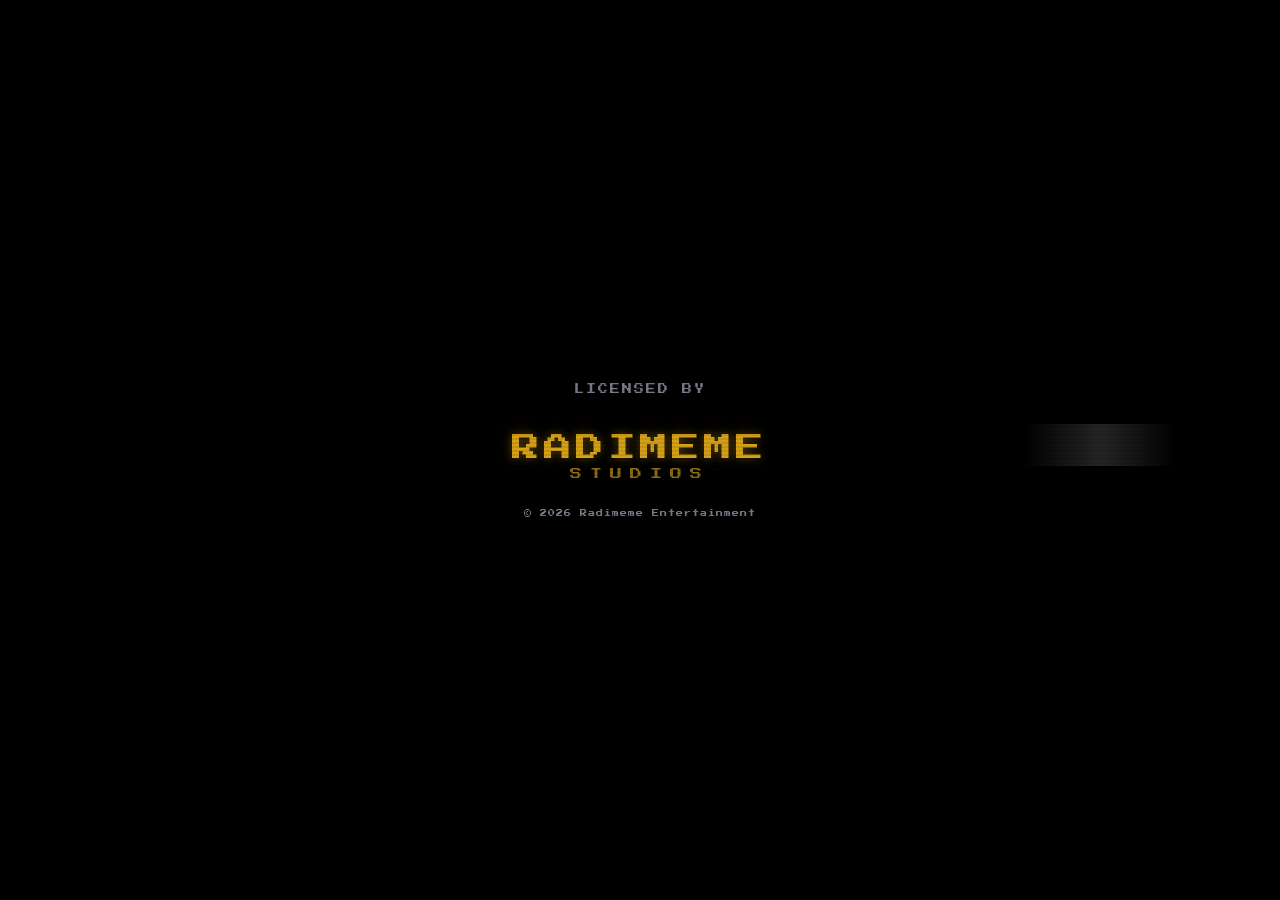
<file: index.html>
<!DOCTYPE html>
<html lang="es">
<head>
    <meta charset="UTF-8" />
    <meta name="viewport" content="width=device-width, initial-scale=1.0" />
    <title>Ruinas del Abismo</title>
    <link rel="stylesheet" href="./Styles/Styles.css" />
</head>
<body>

<!-- ========== CRT SCANLINE OVERLAY ========== -->
<div id="crt-overlay"></div>

<!-- ========== BOOT SEQUENCE (estilo cartucho SNES) ========== -->
<div id="boot-screen">
    <p class="boot-licensed">Licensed by</p>

    <div class="boot-logo-container">
        <span class="boot-logo-text">RADIMEME</span>
        <span class="boot-logo-sub">Studios</span>
    </div>

    <p class="boot-tm">© 2026 Radimeme Entertainment</p>
</div>

<!-- ========== MAIN MENU ========== -->
<div id="menu-screen">

    <!-- Título del juego -->
    <div class="menu-title-wrap">
        <h1 class="menu-title">RUINAS DEL ABISMO</h1>
        <p class="menu-subtitle">La oscuridad aguarda</p>
        <div class="menu-divider"></div>
    </div>

    <!-- Opciones del menú -->
    <ul class="menu-list">
        <li class="menu-item" data-action="new-game">Nueva Partida</li>

    </ul>

    <!-- Prompt inferior -->
    <p class="press-start">Presiona Enter</p>

    <!-- Versión -->
    <span class="version-tag">v0.1.0</span>
</div>

<script src="./Scripts/Script_index.js"></script>
</body>
</html>
</file>
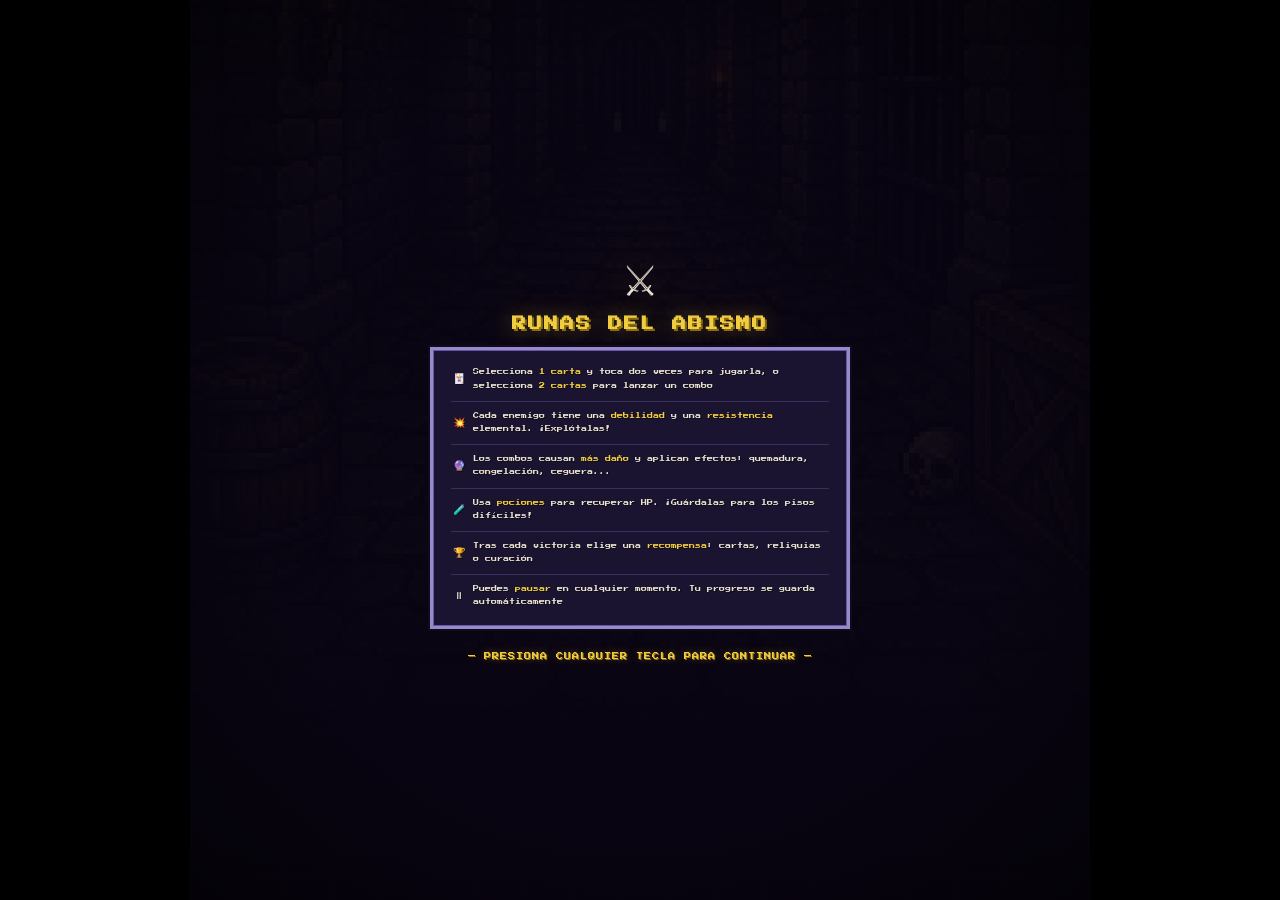
<file: game.html>
<!DOCTYPE html>
<html lang="es">
<head>
    <meta charset="UTF-8">
    <meta name="viewport" content="width=device-width, initial-scale=1.0, user-scalable=no">
    <title>Runas del Abismo</title>
    <link href="https://fonts.googleapis.com/css2?family=Press+Start+2P&display=swap" rel="stylesheet">
    <style>
        /* ============================================================
           SNES PALETTE & VARIABLES
           Colores sacados del estilo Super Famicom / SNES RPGs
           ============================================================ */
        :root {
            --snes-black: #0f0c1a;
            --snes-dark: #1a1430;
            --snes-mid: #2a2248;
            --snes-panel: #1e1838;
            --snes-panel-light: #2e2650;
            --snes-gold: #d4a824;
            --snes-gold-light: #f0cc40;
            --snes-gold-dark: #8a6c10;
            --snes-border: #6858a0;
            --snes-border-light: #9888d0;
            --snes-hp: #d83030;
            --snes-hp-bg: #481818;
            --snes-mp: #3060d8;
            --snes-mp-bg: #182048;
            --snes-fire: #e83820;
            --snes-fire-bg: #401008;
            --snes-water: #2888e8;
            --snes-water-bg: #081840;
            --snes-earth: #30a838;
            --snes-earth-bg: #083010;
            --snes-wind: #a078e0;
            --snes-wind-bg: #201040;
            --snes-arcane: #e8c020;
            --snes-arcane-bg: #382800;
            --snes-white: #e8e0d0;
            --snes-gray: #8880a0;
            --snes-text-crit: #f8f040;
            --snes-text-heal: #40e878;
            --snes-text-dmg: #f85848;
            --px: 'Press Start 2P', monospace;
        }

        * { margin: 0; padding: 0; box-sizing: border-box; }
        html, body {
            height: 100%;
            overflow: hidden;
            background: #000;
            color: var(--snes-white);
            font-family: var(--px);
            user-select: none;
            -webkit-user-select: none;
            -webkit-tap-highlight-color: transparent;
            image-rendering: pixelated;
        }

        /* ============================================================
           GAME CONTAINER — SNES 4:3 feel
           ============================================================ */
        #game {
            width: 100%;
            max-width: 900px;
            height: 100vh;
            margin: 0 auto;
            display: flex;
            flex-direction: column;
            position: relative;
            overflow: hidden;
            background: var(--snes-black);
            /* Scanline overlay */
            background-image: repeating-linear-gradient(
                    0deg,
                    transparent,
                    transparent 2px,
                    rgba(0,0,0,0.15) 2px,
                    rgba(0,0,0,0.15) 4px
            );
        }

        /* ============================================================
           PIXEL BORDER MIXIN (SNES-style double border)
           ============================================================ */
        .snes-box {
            border: 3px solid var(--snes-border-light);
            outline: 2px solid var(--snes-black);
            outline-offset: 0px;
            box-shadow: inset 0 0 0 1px var(--snes-border);
            background: var(--snes-panel);
        }

        /* ============================================================
           BATTLE BACKGROUND — Dungeon Scene
           ============================================================ */
        #battle-bg {
            position: absolute;
            top: 0; left: 0; right: 0; bottom: 0;
            z-index: 0;
            background-image: url('./assets/fondo.png');
            background-size: cover;
            background-position: center bottom;
            background-repeat: no-repeat;
        }
        /* Suelo de piedra */
        #battle-bg::before {
            content: '';
            position: absolute;
            bottom: 0; left: 0; right: 0;
            height: 42%;
            background:
                    repeating-linear-gradient(
                            90deg,
                            transparent 0px, transparent 46px,
                            rgba(80,60,120,0.1) 46px, rgba(80,60,120,0.1) 48px
                    ),
                    repeating-linear-gradient(
                            0deg,
                            transparent 0px, transparent 22px,
                            rgba(80,60,120,0.08) 22px, rgba(80,60,120,0.08) 24px
                    ),
                    linear-gradient(to top, #0a0610 0%, #181030 40%, transparent 100%);
        }
        /* Antorchas decorativas */
        #battle-bg::after {
            content: '🕯️                                        🕯️';
            position: absolute;
            top: 12%;
            left: 0; right: 0;
            text-align: center;
            font-size: 20px;
            opacity: 0.6;
            animation: torch-flicker 2s ease-in-out infinite alternate;
            letter-spacing: 0;
        }
        @keyframes torch-flicker {
            0% { opacity: 0.4; filter: brightness(0.8); }
            50% { opacity: 0.7; filter: brightness(1.2); }
            100% { opacity: 0.5; filter: brightness(1); }
        }

        /* Vignette SNES CRT effect */
        #game::before {
            content: '';
            position: absolute;
            top: 0; left: 0; right: 0; bottom: 0;
            z-index: 999;
            pointer-events: none;
            background: radial-gradient(ellipse at center, transparent 60%, rgba(0,0,0,0.5) 100%);
        }

        /* ============================================================
           TOP HUD — SNES RPG Style
           ============================================================ */
        #top-hud {
            position: relative;
            z-index: 10;
            display: grid;
            grid-template-columns: 1fr auto 1fr;
            padding: 4px 6px;
            gap: 6px;
            background: linear-gradient(to bottom, rgba(10,8,20,0.95), rgba(10,8,20,0.8));
            border-bottom: 3px solid var(--snes-border);
        }

        /* --- Player HUD --- */
        .player-hud {
            display: flex;
            gap: 6px;
            align-items: flex-start;
        }
        .player-portrait {
            width: 48px;
            height: 48px;
            flex-shrink: 0;
            display: flex;
            align-items: center;
            justify-content: center;
            font-size: 26px;
            background-image: url('./assets/retrato.png');
            background-size: cover;
            background-position: center;
            font-size: 0;

        }
        .player-portrait.snes-box { padding: 0; }
        .player-stats {
            display: flex;
            flex-direction: column;
            gap: 4px;
            padding-top: 2px;
        }
        .player-name {
            font-size: 8px;
            color: var(--snes-gold-light);
            letter-spacing: 1px;
            text-shadow: 1px 1px 0 var(--snes-black);
        }

        /* HP / MP bars — pixel style */
        .stat-row {
            display: flex;
            align-items: center;
            gap: 4px;
        }
        .stat-lbl {
            font-size: 7px;
            width: 20px;
            flex-shrink: 0;
            text-shadow: 1px 1px 0 var(--snes-black);
        }
        .snes-bar {
            width: 100px;
            height: 10px;
            background: var(--snes-hp-bg);
            border: 2px solid var(--snes-border);
            position: relative;
            overflow: hidden;
        }
        .snes-bar-fill {
            height: 100%;
            transition: width 0.4s;
            image-rendering: pixelated;
        }
        .snes-bar-fill.hp {
            background: repeating-linear-gradient(90deg, var(--snes-hp) 0px, var(--snes-hp) 3px, #f04040 3px, #f04040 4px);
        }
        .snes-bar-fill.mp {
            background: repeating-linear-gradient(90deg, var(--snes-mp) 0px, var(--snes-mp) 3px, #4070f0 3px, #4070f0 4px);
        }
        .stat-num {
            font-size: 6px;
            color: var(--snes-gray);
            width: 48px;
            text-align: right;
            text-shadow: 1px 1px 0 var(--snes-black);
        }

        /* --- Floor Indicator --- */
        .floor-box {
            align-self: center;
            text-align: center;
            padding: 6px 14px;
        }
        .floor-txt {
            font-size: 7px;
            color: var(--snes-gray);
            letter-spacing: 0.5px;
            text-shadow: 1px 1px 0 var(--snes-black);
        }
        .floor-num {
            font-size: 9px;
            color: var(--snes-gold-light);
            text-shadow: 1px 1px 0 var(--snes-gold-dark);
        }
        .turn-txt {
            font-size: 6px;
            color: var(--snes-gray);
            margin-top: 3px;
        }

        /* --- Enemy HUD --- */
        .enemy-hud {
            display: flex;
            flex-direction: column;
            align-items: flex-end;
            gap: 3px;
            padding-top: 2px;
        }
        .enemy-name {
            font-size: 8px;
            color: var(--snes-white);
            letter-spacing: 1px;
            text-shadow: 1px 1px 0 var(--snes-black);
        }
        .weak-row {
            font-size: 7px;
            color: var(--snes-gray);
            text-shadow: 1px 1px 0 var(--snes-black);
        }
        .enemy-effects-row {
            display: flex;
            gap: 3px;
            justify-content: flex-end;
            margin-top: 1px;
        }
        .eff-pip {
            background: var(--snes-dark);
            border: 1px solid var(--snes-border);
            padding: 1px 4px;
            font-size: 7px;
        }

        /* ============================================================
           BATTLE AREA
           ============================================================ */
        #battle-area {
            position: relative;
            z-index: 5;
            flex: 1;
            display: flex;
            align-items: flex-end;
            justify-content: center;
            padding: 0 16px 10px;
            min-height: 0;
            gap: 0;
        }

        /* --- Ground platform (SNES floor tiles) --- */
        #battle-area::before {
            content: '';
            position: absolute;
            bottom: 0; left: 0; right: 0;
            height: 22%;
            z-index: 0;
            background:
                    repeating-linear-gradient(
                            90deg,
                            rgba(100,80,160,0.1) 0px,
                            rgba(100,80,160,0.1) 2px,
                            transparent 2px,
                            transparent 32px
                    ),
                    repeating-linear-gradient(
                            0deg,
                            rgba(100,80,160,0.08) 0px,
                            rgba(100,80,160,0.08) 2px,
                            transparent 2px,
                            transparent 32px
                    ),
                    linear-gradient(to top, #120e22, #1a1434, transparent);
        }

        /* Sprite area layout */
        .battle-field {
            display: flex;
            align-items: flex-end;
            justify-content: space-around;
            width: 100%;
            max-width: 600px;
            position: relative;
            z-index: 2;
            padding-bottom: 10px;
        }

        .sprite-zone {
            display: flex;
            flex-direction: column;
            align-items: center;
            gap: 6px;
        }

        .sprite-char {
            font-size: 72px;
            filter: drop-shadow(0 6px 8px rgba(0,0,0,0.8));
            transition: transform 0.3s;
            position: relative;
            line-height: 1;
        }
        .sprite-char.player {
            animation: snes-idle 1.5s steps(2) infinite;
            width: 180px;
            height: 240px;
            background-image: url('./assets/maga.png');
            background-size: contain;
            background-repeat: no-repeat;
            background-position: center bottom;
            font-size: 0;
        }
        .sprite-char.enemy  { animation: snes-idle-enemy 2s steps(2) infinite; }
        .sprite-char.shake  { animation: snes-hit 0.3s steps(4) !important; }

        /* SNES-style stepped animations */
        @keyframes snes-idle {
            0%, 100% { transform: translateY(0); }
            50% { transform: translateY(-4px); }
        }
        @keyframes snes-idle-enemy {
            0%, 100% { transform: translateY(0); }
            50% { transform: translateY(-6px); }
        }
        @keyframes snes-hit {
            0%   { transform: translateX(0); filter: brightness(3); }
            25%  { transform: translateX(-8px); filter: brightness(1); }
            50%  { transform: translateX(8px); filter: brightness(3); }
            75%  { transform: translateX(-4px); filter: brightness(1); }
            100% { transform: translateX(0); filter: brightness(1); }
        }

        /* Shadow under sprites */
        .sprite-shadow {
            width: 60px;
            height: 10px;
            background: radial-gradient(ellipse, rgba(0,0,0,0.5) 0%, transparent 70%);
            margin-top: -4px;
        }

        /* Intention bubble */
        .intent-bubble {
            background: var(--snes-panel);
            border: 2px solid var(--snes-border);
            padding: 3px 8px;
            font-size: 7px;
            color: var(--snes-gray);
            text-shadow: 1px 1px 0 var(--snes-black);
            position: relative;
            text-align: center;
        }
        .intent-bubble::after {
            content: '';
            position: absolute;
            top: -6px; left: 50%;
            transform: translateX(-50%);
            border-left: 5px solid transparent;
            border-right: 5px solid transparent;
            border-bottom: 6px solid var(--snes-border);
        }

        /* Player buffs */
        .buffs-row {
            display: flex;
            gap: 4px;
            flex-wrap: wrap;
            justify-content: center;
        }
        .buff-pip {
            background: var(--snes-dark);
            border: 2px solid var(--snes-border);
            padding: 2px 5px;
            font-size: 7px;
            text-shadow: 1px 1px 0 var(--snes-black);
        }

        /* Potion button */
        .potion-zone {
            position: absolute;
            left: 10px;
            bottom: 20%;
            z-index: 15;
        }
        .potion-btn {
            display: flex;
            flex-direction: column;
            align-items: center;
            gap: 2px;
            padding: 5px;
            cursor: pointer;
            font-family: var(--px);
            /* =============================================
               🎨 SPRITE: ÍCONO DE POCIÓN

               .potion-icon puede reemplazarse con:
                 background-image: url('assets/potion.png');
                 background-size: contain;
                 width: 24px; height: 24px;
                 font-size: 0;
               ============================================= */
        }
        .potion-btn.snes-box { background: var(--snes-panel); }
        .potion-icon { font-size: 18px; }
        .potion-num { font-size: 6px; color: var(--snes-white); text-shadow: 1px 1px 0 var(--snes-black); }
        .potion-btn:disabled { opacity: 0.3; cursor: default; }

        /* End turn button — SNES menu style */
        .end-turn-zone {
            position: absolute;
            right: 10px;
            bottom: 20%;
            z-index: 15;
        }
        .end-turn-btn {
            cursor: pointer;
            font-family: var(--px);
            font-size: 7px;
            color: var(--snes-white);
            padding: 10px 8px;
            text-align: center;
            line-height: 1.8;
            text-shadow: 1px 1px 0 var(--snes-black);
            transition: all 0.1s;
        }
        .end-turn-btn.snes-box {
            background: var(--snes-mid);
            border-color: var(--snes-gold);
            box-shadow: inset 0 0 0 1px var(--snes-gold-dark);
        }
        .end-turn-btn:hover {
            background: var(--snes-panel-light);
            color: var(--snes-gold-light);
        }
        .end-turn-btn:active { transform: scale(0.95); }

        /* Damage popup */
        .dmg-pop {
            position: absolute;
            font-family: var(--px);
            font-size: 16px;
            font-weight: bold;
            pointer-events: none;
            animation: pop-up 0.9s steps(6) forwards;
            z-index: 50;
            text-shadow: 2px 2px 0 #000, -1px -1px 0 #000;
        }
        @keyframes pop-up {
            0%   { opacity: 1; transform: translateY(0) scale(1); }
            40%  { opacity: 1; transform: translateY(-28px) scale(1.4); }
            100% { opacity: 0; transform: translateY(-56px) scale(0.7); }
        }

        /* ============================================================
           COMBAT LOG
           ============================================================ */
        #combat-log {
            position: absolute;
            bottom: 180px;
            left: 8px;
            z-index: 20;
            max-width: 220px;
            pointer-events: none;
        }
        .log-line {
            font-size: 7px;
            padding: 1px 0;
            animation: log-out 3.5s forwards;
            text-shadow: 1px 1px 0 #000;
        }
        .log-line.atk { color: var(--snes-text-dmg); }
        .log-line.crit { color: var(--snes-text-crit); }
        .log-line.heal { color: var(--snes-text-heal); }
        .log-line.sys { color: var(--snes-gray); }
        .log-line.eff { color: #60d0e8; }
        @keyframes log-out {
            0%, 60% { opacity: 1; }
            100% { opacity: 0; }
        }

        /* ============================================================
           BOTTOM SECTION — Cards Area
           ============================================================ */
        #bottom-section {
            position: relative;
            z-index: 10;
            border-top: 3px solid var(--snes-border);
            background: linear-gradient(to top, var(--snes-black) 0%, var(--snes-dark) 100%);
        }
        .card-hint {
            text-align: center;
            font-size: 5px;
            color: var(--snes-gray);
            padding: 4px 0 2px;
            letter-spacing: 0.5px;
            text-shadow: 1px 1px 0 var(--snes-black);
        }

        .cards-layout {
            display: flex;
            padding: 2px 6px 6px;
            gap: 4px;
            align-items: flex-start;
        }

        /* Left: Mana orb + Deck */
        .side-left {
            display: flex;
            flex-direction: column;
            gap: 5px;
            flex-shrink: 0;
            width: 48px;
            align-items: center;
        }
        .mana-orb {
            width: 42px;
            height: 42px;
            border-radius: 50%;
            border: 3px solid var(--snes-mp);
            background: radial-gradient(circle at 35% 35%, #4080f0, #182860);
            display: flex;
            flex-direction: column;
            align-items: center;
            justify-content: center;
            box-shadow: 0 0 8px rgba(48,96,216,0.5), inset 0 -3px 6px rgba(0,0,0,0.4);
        }
        .mana-val { font-size: 10px; color: #fff; text-shadow: 0 0 6px rgba(100,160,255,0.8); }
        .mana-lbl { font-size: 5px; color: #90b0e0; margin-top: 1px; }

        .deck-box {
            text-align: center;
            padding: 4px;
            /* =============================================
               🎨 SPRITE: REVERSO DE CARTA / ÍCONO MAZO

               background-image: url('assets/card-back.png');
               background-size: contain;
               ============================================= */
        }
        .deck-box.snes-box { background: var(--snes-panel); }
        .deck-ico { font-size: 14px; }
        .deck-val { font-size: 7px; color: var(--snes-white); text-shadow: 1px 1px 0 var(--snes-black); }
        .deck-lbl { font-size: 4px; color: var(--snes-gray); }

        /* Hand of cards */
        .hand-area {
            display: flex;
            gap: 5px;
            justify-content: center;
            flex: 1;
            overflow-x: auto;
            padding: 2px 0;
        }

        /* Individual card — SNES RPG item frame */
        .card-snes {
            width: 64px;
            min-width: 56px;
            flex-shrink: 0;
            cursor: pointer;
            transition: transform 0.15s, box-shadow 0.15s;
            display: flex;
            flex-direction: column;
            align-items: center;
            padding: 3px 2px 4px;
            position: relative;
        }
        .card-snes.snes-box {
            background: var(--snes-dark);
        }
        .card-snes:hover { transform: translateY(-4px); }
        .card-snes.sel {
            transform: translateY(-10px) !important;
            box-shadow: 0 0 0 2px var(--snes-gold-light), 0 6px 16px rgba(240,200,64,0.3) !important;
            border-color: var(--snes-gold-light) !important;
        }
        /* Element-colored top strip */
        .card-snes.el-fire   { border-top: 4px solid var(--snes-fire); }
        .card-snes.el-water  { border-top: 4px solid var(--snes-water); }
        .card-snes.el-earth  { border-top: 4px solid var(--snes-earth); }
        .card-snes.el-wind   { border-top: 4px solid var(--snes-wind); }
        .card-snes.el-arcane { border-top: 4px solid var(--snes-arcane); }

        .card-cost-pip {
            position: absolute;
            top: -6px;
            right: -4px;
            width: 16px;
            height: 16px;
            background: var(--snes-mp);
            border: 2px solid #6090e0;
            border-radius: 2px;
            font-size: 7px;
            display: flex;
            align-items: center;
            justify-content: center;
            color: #fff;
            text-shadow: 1px 1px 0 #000;
            z-index: 2;
        }
        .card-art-area {
            width: 44px;
            height: 38px;
            display: flex;
            align-items: center;
            justify-content: center;
            font-size: 26px;
            margin: 2px 0;
            border: 1px solid rgba(255,255,255,0.06);
            background: rgba(0,0,0,0.2);
            /* =============================================
               🎨 SPRITE: ARTE DE CARTA ELEMENTAL

               Para reemplazar el emoji por un sprite:
                 font-size: 0;  ← oculta el emoji
                 background-image: url('assets/card-fire.png');
                 background-size: 36px 36px;
                 background-repeat: no-repeat;
                 background-position: center;

               Cambia el nombre del archivo según el elemento:
                 card-fire.png
                 card-water.png
                 card-earth.png
                 card-wind.png
                 card-arcane.png
               ============================================= */
        }
        .card-title {
            font-size: 5px;
            color: var(--snes-white);
            text-align: center;
            text-shadow: 1px 1px 0 var(--snes-black);
            margin-top: 1px;
        }
        .card-stat {
            font-size: 6px;
            color: var(--snes-gray);
            text-shadow: 1px 1px 0 var(--snes-black);
        }

        /* Right: Combos panel */
        .side-right {
            width: 126px;
            flex-shrink: 0;
        }
        .combos-box { padding: 4px 5px; }
        .combos-box.snes-box { background: var(--snes-panel); }
        .combos-hdr {
            font-size: 4px;
            color: var(--snes-gold-light);
            text-align: center;
            margin-bottom: 3px;
            letter-spacing: 0.5px;
            text-shadow: 1px 1px 0 var(--snes-black);
        }
        .combo-row {
            display: flex;
            align-items: center;
            gap: 3px;
            padding: 2px 0;
            border-bottom: 1px solid rgba(255,255,255,0.04);
            font-size: 7px;
        }
        .combo-row:last-child { border-bottom: none; }
        .combo-els { font-size: 9px; flex-shrink: 0; }
        .combo-det { flex: 1; }
        .combo-nm { font-size: 4.5px; color: var(--snes-white); text-shadow: 1px 1px 0 var(--snes-black); }
        .combo-dv { font-size: 6px; color: var(--snes-gray); }
        .combo-fx { font-size: 8px; flex-shrink: 0; }

        /* ============================================================
           BOTTOM BAR — SNES Menu
           ============================================================ */
        #bottom-bar {
            position: relative;
            z-index: 10;
            display: flex;
            justify-content: space-between;
            align-items: center;
            padding: 4px 8px;
            border-top: 3px solid var(--snes-gold-dark);
            background: var(--snes-dark);
        }
        .bar-btn {
            font-family: var(--px);
            font-size: 5px;
            color: var(--snes-gray);
            background: var(--snes-panel);
            border: 2px solid var(--snes-border);
            padding: 5px 8px;
            cursor: pointer;
            display: flex;
            align-items: center;
            gap: 3px;
            transition: all 0.1s;
            text-shadow: 1px 1px 0 var(--snes-black);
        }
        .bar-btn:hover {
            border-color: var(--snes-gold);
            color: var(--snes-gold-light);
        }
        .relic-row {
            display: flex;
            gap: 2px;
            font-size: 11px;
            /* =============================================
               🎨 SPRITE: ÍCONOS DE RELIQUIAS

               Cada reliquia puede ser un <img>:
                 <img src="assets/relic-crystal.png" width="12" height="12">
               ============================================= */
        }

        /* ============================================================
           SCREENS — Menu, Reward, Game Over
           ============================================================ */
        .overlay {
            position: absolute;
            top: 0; left: 0; right: 0; bottom: 0;
            z-index: 100;
            display: flex;
            flex-direction: column;
            align-items: center;
            justify-content: center;
            background: rgba(8,4,16,0.94);
            padding: 20px;
            text-align: center;
        }
        .overlay h1 {
            font-size: 14px;
            color: var(--snes-gold-light);
            margin-bottom: 6px;
            text-shadow: 2px 2px 0 var(--snes-gold-dark), 0 0 20px rgba(240,200,64,0.4);
            letter-spacing: 2px;
        }
        .overlay h2 {
            font-size: 8px;
            color: var(--snes-white);
            margin-bottom: 14px;
            text-shadow: 1px 1px 0 var(--snes-black);
        }
        .overlay p {
            font-size: 7px;
            color: var(--snes-gray);
            margin-bottom: 20px;
            max-width: 320px;
            line-height: 2;
            text-shadow: 1px 1px 0 var(--snes-black);
        }
        .snes-btn {
            font-family: var(--px);
            font-size: 8px;
            color: var(--snes-white);
            padding: 12px 28px;
            cursor: pointer;
            letter-spacing: 1px;
            margin: 4px;
            transition: all 0.1s;
            text-shadow: 1px 1px 0 var(--snes-black);
        }
        .snes-btn.snes-box {
            background: var(--snes-mid);
        }
        .snes-btn:hover {
            background: var(--snes-panel-light);
            color: var(--snes-gold-light);
            border-color: var(--snes-gold);
        }
        .snes-btn:active { transform: scale(0.96); }
        .snes-btn.green { border-color: #40c070; color: var(--snes-text-heal); }
        .title-big {
            font-size: 56px;
            margin-bottom: 8px;
            filter: drop-shadow(0 0 24px rgba(212,168,36,0.4));
            animation: snes-idle 2s steps(2) infinite;
        }

        /* Guide screen */
        .guide-box {
            max-width: 420px;
            text-align: left;
            padding: 14px 18px;
            margin: 10px 0 16px;
            line-height: 2.2;
        }
        .guide-box.snes-box { background: var(--snes-dark); }
        .guide-line {
            font-size: 6px;
            color: var(--snes-white);
            text-shadow: 1px 1px 0 var(--snes-black);
            display: flex;
            gap: 6px;
            align-items: flex-start;
            padding: 2px 0;
        }
        .guide-line .g-icon { flex-shrink: 0; font-size: 10px; width: 16px; text-align: center; }
        .guide-line .g-txt { flex: 1; }
        .guide-line .g-hl { color: var(--snes-gold-light); }
        .guide-sep {
            border: none;
            border-top: 1px solid var(--snes-border);
            margin: 6px 0;
            opacity: 0.4;
        }
        .blink-text {
            font-size: 7px;
            color: var(--snes-gold-light);
            text-shadow: 0 0 8px rgba(240,200,64,0.4), 1px 1px 0 var(--snes-gold-dark);
            animation: snes-blink 1.2s steps(2) infinite;
            letter-spacing: 1px;
            margin-top: 8px;
            cursor: pointer;
        }
        @keyframes snes-blink {
            0%, 49% { opacity: 1; }
            50%, 100% { opacity: 0; }
        }

        /* Reward cards */
        .reward-grid {
            display: flex;
            gap: 8px;
            flex-wrap: wrap;
            justify-content: center;
            margin: 8px 0;
        }
        .reward-opt {
            width: 100px;
            cursor: pointer;
            padding: 10px 8px;
            text-align: center;
            transition: all 0.15s;
        }
        .reward-opt.snes-box { background: var(--snes-dark); }
        .reward-opt:hover {
            border-color: var(--snes-gold);
            transform: translateY(-3px);
            box-shadow: 0 0 10px rgba(212,168,36,0.3);
        }
        .reward-opt .rw-ico { font-size: 24px; margin-bottom: 4px; }
        .reward-opt .rw-nm { font-size: 5px; color: var(--snes-gold-light); margin-bottom: 2px; text-shadow: 1px 1px 0 var(--snes-black); }
        .reward-opt .rw-ds { font-size: 6px; color: var(--snes-gray); line-height: 1.6; }

        /* ============================================================
           RESPONSIVE
           ============================================================ */
        @media (max-width: 600px) {
            .side-right { width: 100px; }
            .card-snes { width: 54px; min-width: 48px; }
            .card-art-area { width: 38px; height: 32px; font-size: 22px; }
            .sprite-char { font-size: 56px; }
            .snes-bar { width: 70px; }
            .side-left { width: 40px; }
            .mana-orb { width: 36px; height: 36px; }
            .mana-val { font-size: 9px; }
        }
    </style>
</head>
<body>

<div id="game"></div>

<script>
    /* ================================================================
       RUNAS DEL ABISMO v2 — Motor de Juego (SNES Edition)
       ================================================================ */

    const ELEMENTS = {
        fire:   { name: 'FUEGO',  emoji: '🔥', cls: 'el-fire',   color: '#e83820' },
        water:  { name: 'AGUA',   emoji: '💧', cls: 'el-water',  color: '#2888e8' },
        earth:  { name: 'TIERRA', emoji: '🌿', cls: 'el-earth',  color: '#30a838' },
        wind:   { name: 'VIENTO', emoji: '💨', cls: 'el-wind',   color: '#a078e0' },
        arcane: { name: 'ARCANO', emoji: '⚡', cls: 'el-arcane', color: '#e8c020' },
    };

    const COMBOS = {
        'fire+fire':    { name: 'Bola de Fuego',    emoji: '☄️',  dmg: 18, effect: 'burn',   desc: 'Quema 3/turno' },
        'water+water':  { name: 'Tsunami',          emoji: '🌊',  dmg: 16, effect: 'freeze', desc: 'Congela 1 turno' },
        'earth+earth':  { name: 'Terremoto',        emoji: '🏔️',  dmg: 17, effect: 'stun',   desc: 'Aturde 1 turno' },
        'wind+wind':    { name: 'Tormenta',         emoji: '🌪️',  dmg: 15, effect: 'dodge',  desc: '+50% esquivar' },
        'arcane+arcane':{ name: 'Rayo Arcano',      emoji: '✨',   dmg: 22, effect: null,     desc: 'Daño puro' },
        'fire+wind':    { name: 'Tormenta Ígnea',   emoji: '🔥💨', dmg: 20, effect: 'burn',  desc: 'Quema' },
        'fire+earth':   { name: 'Lava',             emoji: '🌋',  dmg: 19, effect: null,     desc: 'Daño masivo' },
        'fire+water':   { name: 'Vapor',            emoji: '♨️',   dmg: 12, effect: 'blind',  desc: 'Ciega 2 turnos' },
        'water+wind':   { name: 'Ventisca',         emoji: '❄️',   dmg: 16, effect: 'freeze', desc: 'Congela' },
        'water+earth':  { name: 'Pantano',          emoji: '🐸',  dmg: 14, effect: 'slow',   desc: 'Ralentiza' },
        'earth+wind':   { name: 'Torm. de Arena',   emoji: '🏜️',  dmg: 15, effect: 'blind',  desc: 'Ciega' },
        'fire+arcane':  { name: 'Llama Arcana',     emoji: '💫🔥', dmg: 21, effect: 'burn',  desc: 'Quema intensa' },
        'water+arcane': { name: 'Hielo Arcano',     emoji: '💫💧', dmg: 19, effect: 'freeze', desc: 'Congela' },
        'earth+arcane': { name: 'Cristal',          emoji: '💎',   dmg: 18, effect: 'shield', desc: '+5 escudo' },
        'wind+arcane':  { name: 'Rayo',             emoji: '⚡💨', dmg: 20, effect: null,     desc: 'Descarga' },
    };

    const ENEMIES = [
        { name: 'Slime Oscuro', emoji: '🟢', hp:25, atk:5,  weak:'fire',   resist:'water',  tier:1 },
        { name: 'Murciélago',   emoji: '🦇', hp:20, atk:7,  weak:'wind',   resist:'earth',  tier:1 },
        { name: 'Esqueleto',    emoji: '💀', hp:30, atk:6,  weak:'earth',  resist:'wind',   tier:1 },
        { name: 'Araña',        emoji: '🕷️', hp:28, atk:8,  weak:'fire',   resist:'arcane', tier:1 },
        { name: 'Goblin',       emoji: '👺', hp:22, atk:9,  weak:'water',  resist:'fire',   tier:1 },
        { name: 'Lobo Sombrío', emoji: '🐺', hp:35, atk:10, weak:'fire',   resist:'wind',   tier:2 },
        { name: 'Golem',        emoji: '🗿', hp:50, atk:8,  weak:'water',  resist:'earth',  tier:2 },
        { name: 'Espectro',     emoji: '👻', hp:32, atk:12, weak:'arcane', resist:'earth',  tier:2 },
        { name: 'Troll',        emoji: '🧌', hp:45, atk:11, weak:'fire',   resist:'water',  tier:2 },
        { name: 'Harpía',       emoji: '🦅', hp:30, atk:14, weak:'earth',  resist:'wind',   tier:2 },
        { name: 'Hidra',        emoji: '🐉', hp:55, atk:13, weak:'arcane', resist:'fire',   tier:3 },
        { name: 'Nigromante',   emoji: '🧙', hp:40, atk:16, weak:'fire',   resist:'arcane', tier:3 },
        { name: 'Quimera',      emoji: '🦁', hp:60, atk:14, weak:'water',  resist:'earth',  tier:3 },
        { name: 'Dragón Menor', emoji: '🐲', hp:70, atk:15, weak:'water',  resist:'fire',   tier:3 },
        { name: 'Sr. Demonio',  emoji: '😈', hp:80, atk:18, weak:'arcane', resist:'fire',   tier:4 },
        { name: 'Dragón Ancient',emoji:'🐉', hp:100,atk:20, weak:'arcane', resist:'water',  tier:4 },
    ];

    const RELICS_DB = [
        { id:'cristal_astral', name:'Cristal Astral',    emoji:'💎', desc:'Primer combo -1 maná', effect:'cheapFirstCombo' },
        { id:'corona_cenizas', name:'Corona de Cenizas', emoji:'👑', desc:'Quemadura +2 dmg',     effect:'burnPlus' },
        { id:'reloj_vacio',    name:'Reloj del Vacío',   emoji:'⏰', desc:'3er combo = x2 dmg',   effect:'tripleCombo' },
        { id:'baculo_sabio',   name:'Báculo del Sabio',  emoji:'🪄', desc:'+1 maná máximo',       effect:'extraMana' },
        { id:'anillo_fenix',   name:'Anillo del Fénix',  emoji:'💍', desc:'Fuego +25% dmg',       effect:'fireBoost' },
        { id:'amuleto_vida',   name:'Amuleto de Vida',   emoji:'🧿', desc:'+10 HP máximo',        effect:'hpBoost' },
    ];

    const INTENTIONS = [
        { type:'attack', text:'Atacará por {dmg}', emoji:'⚔️' },
        { type:'defend', text:'Ganará escudo +8',  emoji:'🛡️' },
        { type:'buff',   text:'Se fortalecerá',    emoji:'💪' },
        { type:'heavy',  text:'Carga ataque x2',   emoji:'💥' },
    ];

    function shuffle(a){const b=[...a];for(let i=b.length-1;i>0;i--){const j=Math.floor(Math.random()*(i+1));[b[i],b[j]]=[b[j],b[i]];}return b;}
    function comboKey(a,b){return [a,b].sort().join('+');}
    function pick(a){return a[Math.floor(Math.random()*a.length)];}

    let G={}, logEntries=[], popups=[], screen='menu';

    function newGame(){
        const deck=shuffle(Array.from({length:30},()=>pick(Object.keys(ELEMENTS))));
        const hand=deck.splice(0,5);
        G={hp:50,maxHp:50,mana:3,maxMana:3,shield:0,potions:2,floor:1,turn:1,score:0,
            deck,hand,discard:[],enemy:spawnEnemy(1),selectedCards:[],
            relics:[RELICS_DB[0]],comboCount:0,firstComboUsed:false,
            dodgeChance:0,phase:'player',animating:false,gameOver:false,victory:false};
        logEntries=[];
        addLog('⚔️ Entras al Abismo!','sys');
        addLog(`Piso ${G.floor}: ${G.enemy.name}!`,'sys');
        screen='battle'; render(); save();
    }

    function spawnEnemy(floor){
        const tier=floor<=3?1:floor<=6?2:floor<=9?3:4;
        const pool=ENEMIES.filter(e=>e.tier===tier);
        const base=pick(pool);
        const s=1+(floor-1)*0.12;
        return{...base,hp:Math.round(base.hp*s),maxHp:Math.round(base.hp*s),
            atk:Math.round(base.atk*s),effects:[],intent:rollIntent(base),shieldBuff:0,atkBuff:1};
    }
    function rollIntent(e){
        const r=Math.random();
        if(r<0.6)return{...INTENTIONS[0],dmg:e.atk};
        if(r<0.75)return INTENTIONS[1];
        if(r<0.9)return INTENTIONS[2];
        return{...INTENTIONS[3],dmg:e.atk*2};
    }
    function addLog(t,c='sys'){logEntries.push({t,c,ts:Date.now()});if(logEntries.length>6)logEntries.shift();}
    function showPop(t,x,y,c){popups.push({t,x,y,c,ts:Date.now()});setTimeout(()=>{popups=popups.filter(p=>Date.now()-p.ts<900);render();},950);}
    function drawToFull(){while(G.hand.length<5&&(G.deck.length>0||G.discard.length>0)){if(G.deck.length===0){G.deck=shuffle(G.discard);G.discard=[];}G.hand.push(G.deck.pop());}}
    function hasRelic(id){return G.relics.some(r=>r.id===id);}

    function calcDmg(els){
        const e=G.enemy;
        if(els.length===1){
            let d=8;
            if(els[0]===e.weak)d*=2;if(els[0]===e.resist)d*=0.5;
            if(els[0]==='fire'&&hasRelic('anillo_fenix'))d*=1.25;
            return{dmg:Math.round(d),name:ELEMENTS[els[0]].name,emoji:ELEMENTS[els[0]].emoji,effect:null,isW:els[0]===e.weak,isR:els[0]===e.resist};
        }
        const k=comboKey(els[0],els[1]);
        const c=COMBOS[k]||{name:'Ataque',emoji:'⚔️',dmg:10,effect:null};
        let d=c.dmg;
        if(els.some(el=>el===e.weak))d*=1.5;
        if(els.some(el=>el===e.resist))d*=0.7;
        if(els.some(el=>el==='fire')&&hasRelic('anillo_fenix'))d*=1.25;
        G.comboCount++;
        if(hasRelic('reloj_vacio')&&G.comboCount%3===0)d*=2;
        return{dmg:Math.round(d),...c,isW:els.some(el=>el===e.weak),isR:els.some(el=>el===e.resist)};
    }

    function playCards(){
        if(G.animating||G.selectedCards.length===0||G.phase!=='player')return;
        const els=G.selectedCards.map(i=>G.hand[i]);
        let cost=els.length===1?1:2;
        if(els.length===2&&!G.firstComboUsed&&hasRelic('cristal_astral')){cost=1;G.firstComboUsed=true;}
        if(G.mana<cost){addLog('❌ Maná insuficiente','atk');render();return;}
        G.mana-=cost; G.animating=true;
        const r=calcDmg(els);
        const sorted=[...G.selectedCards].sort((a,b)=>b-a);
        sorted.forEach(i=>{G.discard.push(G.hand[i]);G.hand.splice(i,1);});
        G.selectedCards=[];
        G.enemy.hp=Math.max(0,G.enemy.hp-r.dmg);
        let msg=`${r.emoji} ${r.name}: ${r.dmg}`;
        if(r.isW)msg+=' 💥DÉBIL!';
        addLog(msg, r.isW?'crit':'atk');
        if(r.effect==='burn'){G.enemy.effects.push({type:'burn',turns:2,dmg:hasRelic('corona_cenizas')?5:3});addLog('  🔥 Quemadura','eff');}
        if(r.effect==='freeze'){G.enemy.effects.push({type:'freeze',turns:1});addLog('  ❄️ Congelado','eff');}
        if(r.effect==='stun'){G.enemy.effects.push({type:'stun',turns:1});addLog('  💫 Aturdido','eff');}
        if(r.effect==='blind'){G.enemy.effects.push({type:'blind',turns:2});addLog('  👁️ Cegado','eff');}
        if(r.effect==='slow'){G.enemy.effects.push({type:'slow',turns:2});addLog('  🐌 Lento','eff');}
        if(r.effect==='dodge'){G.dodgeChance=0.5;addLog('  💨 Esquivar','eff');}
        if(r.effect==='shield'){G.shield+=5;addLog('  🛡️ +5 escudo','eff');}
        document.querySelector('.enemy')?.classList.add('shake');
        showPop(`-${r.dmg}`,68,35,r.isW?'#f8f040':'#f85848');
        setTimeout(()=>{
            document.querySelector('.enemy')?.classList.remove('shake');
            if(G.enemy.hp<=0){enemyWin();}else{render();}
            G.animating=false;
        },500);
    }

    function endTurn(){
        if(G.animating||G.phase!=='player')return;
        G.animating=true;G.phase='enemy';G.selectedCards=[];render();
        setTimeout(()=>{enemyTurn();G.animating=false;},600);
    }

    function enemyTurn(){
        const e=G.enemy; const nf=[];
        for(const ef of e.effects){
            if(ef.type==='burn'){e.hp=Math.max(0,e.hp-ef.dmg);addLog(`🔥 Quema: -${ef.dmg}`,'eff');}
            if(ef.type==='freeze'||ef.type==='stun'){
                addLog(`${ef.type==='freeze'?'❄️':'💫'} ${e.name} pierde turno!`,'heal');
                if(ef.turns>1)nf.push({...ef,turns:ef.turns-1});
                e.effects=nf;if(e.hp<=0){enemyWin();return;}startTurn();return;
            }
            if(ef.turns>1)nf.push({...ef,turns:ef.turns-1});
        }
        e.effects=nf;if(e.hp<=0){enemyWin();return;}
        const it=e.intent;
        if(it.type==='attack'||it.type==='heavy'){
            let a=it.dmg||e.atk;
            if(e.effects.some(ef=>ef.type==='slow'))a=Math.round(a*0.6);
            a=Math.round(a*e.atkBuff);
            const blind=e.effects.some(ef=>ef.type==='blind');
            if(blind&&Math.random()<0.4){addLog(`👁️ ${e.name} falla!`,'heal');}
            else if(Math.random()<G.dodgeChance){addLog('💨 ¡Esquivaste!','heal');}
            else{
                let fd=a;
                if(G.shield>0){const bl=Math.min(G.shield,fd);G.shield-=bl;fd-=bl;if(bl>0)addLog(`🛡️ Escudo: -${bl}`,'eff');}
                if(fd>0){G.hp-=fd;addLog(`💥 ${e.name}: -${fd} HP`,'atk');showPop(`-${fd}`,25,35,'#f85848');}
            }
        }else if(it.type==='defend'){e.shieldBuff+=8;addLog(`🛡️ ${e.name} +8 escudo`,'sys');}
        else if(it.type==='buff'){e.atkBuff+=0.3;addLog(`💪 ${e.name} más fuerte!`,'atk');}
        G.dodgeChance=0;e.intent=rollIntent(e);
        if(G.hp<=0){G.hp=0;G.gameOver=true;addLog('💀 Aria ha caído...','atk');screen='gameover';render();save();return;}
        startTurn();
    }
    function startTurn(){G.phase='player';G.turn++;G.mana=G.maxMana;drawToFull();render();save();}
    function enemyWin(){
        G.score+=G.floor*10;addLog(`🏆 ${G.enemy.name} derrotado! +${G.floor*10}`,'crit');
        if(G.floor>=12){G.victory=true;G.gameOver=true;screen='gameover';}else{screen='reward';}
        render();save();
    }
    function usePotion(){
        if(G.potions<=0||G.hp>=G.maxHp||G.animating)return;
        G.potions--;G.hp=Math.min(G.maxHp,G.hp+15);
        addLog(`🧪 Poción: +15 HP (x${G.potions})`,'heal');render();save();
    }
    function selectReward(t){
        if(t==='card'){const el=pick(Object.keys(ELEMENTS));G.deck.push(el);addLog(`📥 ${ELEMENTS[el].emoji} ${ELEMENTS[el].name}`,'heal');}
        else if(t==='relic'){const av=RELICS_DB.filter(r=>!hasRelic(r.id));if(av.length){const r=pick(av);G.relics.push(r);addLog(`✨ ${r.name}`,'crit');if(r.effect==='extraMana'){G.maxMana++;G.mana=G.maxMana;}if(r.effect==='hpBoost'){G.maxHp+=10;G.hp+=10;}}}
        else if(t==='heal'){G.hp=Math.min(G.maxHp,G.hp+20);addLog('💚 +20 HP','heal');}
        else if(t==='potion'){G.potions++;addLog('🧪 +1 Poción','heal');}
        else if(t==='remove'){if(G.deck.length>0){G.deck.pop();addLog('🗑️ Carta eliminada','sys');}}
        nextFloor();
    }
    function nextFloor(){
        G.floor++;G.turn=1;G.enemy=spawnEnemy(G.floor);G.mana=G.maxMana;
        G.firstComboUsed=false;G.comboCount=0;G.dodgeChance=0;G.selectedCards=[];
        drawToFull();addLog(`⚔️ Piso ${G.floor}: ${G.enemy.name}!`,'sys');
        screen='battle';render();save();
    }
    function save(){try{localStorage.setItem('runas_v2s',JSON.stringify({G,screen}));}catch(e){}}
    function loadGame(){try{const d=JSON.parse(localStorage.getItem('runas_v2s'));if(d&&d.G&&!d.G.gameOver){G=d.G;screen=d.screen||'battle';return true;}}catch(e){}return false;}
    function getAvailCombos(){
        const s=[...new Set(G.hand)],out=[];
        for(let i=0;i<s.length;i++)for(let j=i;j<s.length;j++){
            if(i===j&&G.hand.filter(c=>c===s[i]).length<2)continue;
            const k=comboKey(s[i],s[j]);
            if(COMBOS[k]&&!out.find(c=>c.key===k))out.push({key:k,...COMBOS[k],elements:[s[i],s[j]]});
        }
        return out.slice(0,4);
    }

    /* ================================================================
       RENDER
       ================================================================ */
    function render(){
        const root=document.getElementById('game');

        if(screen==='menu'){
            root.innerHTML=`
      <div id="battle-bg"></div>
      <div class="overlay" id="guide-overlay">
        <div class="title-big">⚔️</div>
        <h1>RUNAS DEL ABISMO</h1>
        <div class="guide-box snes-box">
          <div class="guide-line"><span class="g-icon">🃏</span><span class="g-txt">Selecciona <span class="g-hl">1 carta</span> y toca dos veces para jugarla, o selecciona <span class="g-hl">2 cartas</span> para lanzar un combo</span></div>
          <hr class="guide-sep">
          <div class="guide-line"><span class="g-icon">💥</span><span class="g-txt">Cada enemigo tiene una <span class="g-hl">debilidad</span> y una <span class="g-hl">resistencia</span> elemental. ¡Explótalas!</span></div>
          <hr class="guide-sep">
          <div class="guide-line"><span class="g-icon">🔮</span><span class="g-txt">Los combos causan <span class="g-hl">más daño</span> y aplican efectos: quemadura, congelación, ceguera...</span></div>
          <hr class="guide-sep">
          <div class="guide-line"><span class="g-icon">🧪</span><span class="g-txt">Usa <span class="g-hl">pociones</span> para recuperar HP. ¡Guárdalas para los pisos difíciles!</span></div>
          <hr class="guide-sep">
          <div class="guide-line"><span class="g-icon">🏆</span><span class="g-txt">Tras cada victoria elige una <span class="g-hl">recompensa</span>: cartas, reliquias o curación</span></div>
          <hr class="guide-sep">
          <div class="guide-line"><span class="g-icon">⏸</span><span class="g-txt">Puedes <span class="g-hl">pausar</span> en cualquier momento. Tu progreso se guarda automáticamente</span></div>
        </div>
        <div class="blink-text" id="press-start">— PRESIONA CUALQUIER TECLA PARA CONTINUAR —</div>
      </div>`;
            setupGuideListeners();
            return;
        }

        if(screen==='gameover'){
            root.innerHTML=`
      <div id="battle-bg"></div>
      <div class="overlay" id="gameover-overlay">
        <div class="title-big">${G.victory?'👑':'💀'}</div>
        <h1>${G.victory?'¡VICTORIA!':'HAS CAÍDO'}</h1>
        <h2>Piso ${G.floor} · ${G.score} puntos</h2>
        <div class="blink-text" id="press-retry">— PRESIONA CUALQUIER TECLA PARA REINTENTAR —</div>
      </div>`;
            setupGameOverListeners();
            return;
        }

        if(screen==='reward'){
            root.innerHTML=`
      <div id="battle-bg"></div>
      <div class="overlay">
        <h1>🏆 ¡VICTORIA!</h1>
        <h2>Elige tu recompensa</h2>
        <div class="reward-grid">
          <div class="reward-opt snes-box" onclick="selectReward('card')"><div class="rw-ico">🃏</div><div class="rw-nm">NUEVA CARTA</div><div class="rw-ds">Carta aleatoria</div></div>
          <div class="reward-opt snes-box" onclick="selectReward('relic')"><div class="rw-ico">✨</div><div class="rw-nm">RELIQUIA</div><div class="rw-ds">Mejora pasiva</div></div>
          <div class="reward-opt snes-box" onclick="selectReward('heal')"><div class="rw-ico">💚</div><div class="rw-nm">CURACIÓN</div><div class="rw-ds">+20 HP</div></div>
          <div class="reward-opt snes-box" onclick="selectReward('potion')"><div class="rw-ico">🧪</div><div class="rw-nm">POCIÓN</div><div class="rw-ds">+1 poción</div></div>
          <div class="reward-opt snes-box" onclick="selectReward('remove')"><div class="rw-ico">🗑️</div><div class="rw-nm">PURGAR</div><div class="rw-ds">Eliminar carta</div></div>
        </div>
      </div>`;
            return;
        }

        // ---- BATTLE ----
        const e=G.enemy;
        const hpP=(G.hp/G.maxHp)*100;
        const eP=(e.hp/e.maxHp)*100;
        const combos=getAvailCombos();
        const iText=e.intent.text.replace('{dmg}',e.intent.dmg||e.atk);

        root.innerHTML=`
    <div id="battle-bg"></div>

    <!-- ===== TOP HUD ===== -->
    <div id="top-hud">
      <div class="player-hud">
        <div class="player-portrait snes-box">🧙‍♀️</div>
        <div class="player-stats">
          <div class="player-name">ARIA</div>
          <div class="stat-row">
            <span class="stat-lbl" style="color:var(--snes-hp)">HP</span>
            <div class="snes-bar" style="background:var(--snes-hp-bg)"><div class="snes-bar-fill hp" style="width:${hpP}%"></div></div>
            <span class="stat-num">${G.hp}/${G.maxHp}</span>
          </div>
          <div class="stat-row">
            <span class="stat-lbl" style="color:var(--snes-mp)">MP</span>
            <div class="snes-bar" style="background:var(--snes-mp-bg)"><div class="snes-bar-fill mp" style="width:${(G.mana/G.maxMana)*100}%"></div></div>
            <span class="stat-num">${G.mana}/${G.maxMana}</span>
          </div>
        </div>
      </div>
      <div class="floor-box snes-box">
        <div class="floor-txt">💀 PISO</div>
        <div class="floor-num">${String(G.floor).padStart(2,'0')}</div>
        <div class="turn-txt">Turno ${G.turn}</div>
      </div>
      <div class="enemy-hud">
        <div class="enemy-name">${e.name.toUpperCase()}</div>
        <div class="stat-row" style="justify-content:flex-end">
          <span class="stat-num" style="text-align:left">${e.hp}/${e.maxHp}</span>
          <div class="snes-bar" style="background:var(--snes-hp-bg)"><div class="snes-bar-fill hp" style="width:${eP}%"></div></div>
        </div>
        <div class="weak-row">DÉBIL: ${ELEMENTS[e.weak].emoji}  RES: ${ELEMENTS[e.resist].emoji}</div>
        ${e.effects.length?`<div class="enemy-effects-row">${e.effects.map(ef=>`<span class="eff-pip">${ef.type==='burn'?'🔥':ef.type==='freeze'?'❄️':ef.type==='stun'?'💫':ef.type==='blind'?'👁️':'🐌'}${ef.turns}</span>`).join('')}</div>`:''}
      </div>
    </div>

    <!-- ===== BATTLE AREA ===== -->
    <div id="battle-area">
      <div class="potion-zone">
        <button class="potion-btn snes-box" onclick="usePotion()" ${G.potions<=0||G.hp>=G.maxHp?'disabled':''}>
          <span class="potion-icon">🧪</span>
          <span class="potion-num">x${G.potions}</span>
        </button>
      </div>

      <div class="battle-field">
        <!-- PLAYER -->
        <div class="sprite-zone">
          <div class="sprite-char player" id="p-sprite">🧙‍♀️</div>
          <div class="sprite-shadow"></div>
          <div class="buffs-row">
            ${G.shield>0?`<span class="buff-pip">🛡️${G.shield}</span>`:''}
            ${G.dodgeChance>0?`<span class="buff-pip">💨</span>`:''}
          </div>
        </div>

        <!-- ENEMY -->
        <div class="sprite-zone">
          <div class="sprite-char enemy" id="e-sprite">${e.emoji}</div>
          <div class="sprite-shadow"></div>
          <div class="intent-bubble">${e.intent.emoji} ${iText}</div>
        </div>
      </div>

      <div class="end-turn-zone">
        <button class="end-turn-btn snes-box" onclick="endTurn()">TERMINAR<br>TURNO</button>
      </div>

      ${popups.filter(p=>Date.now()-p.ts<900).map(p=>`<div class="dmg-pop" style="left:${p.x}%;top:${p.y}%;color:${p.c}">${p.t}</div>`).join('')}
    </div>

    <!-- ===== LOG ===== -->
    <div id="combat-log">
      ${logEntries.map(l=>`<div class="log-line ${l.c}">${l.t}</div>`).join('')}
    </div>

    <!-- ===== CARDS ===== -->
    <div id="bottom-section">
      <div class="card-hint">COMBINA 2 CARTAS PARA LANZAR UN HECHIZO</div>
      <div class="cards-layout">
        <div class="side-left">
          <div class="mana-orb"><span class="mana-val">${G.mana}/${G.maxMana}</span><span class="mana-lbl">MANÁ</span></div>
          <div class="deck-box snes-box"><div class="deck-ico">🃏</div><div class="deck-val">${G.deck.length}</div><div class="deck-lbl">MAZO</div></div>
        </div>
        <div class="hand-area">
          ${G.hand.map((el,i)=>{
            const em=ELEMENTS[el];const s=G.selectedCards.includes(i);
            return`<div class="card-snes snes-box ${em.cls} ${s?'sel':''}" onclick="toggleCard(${i})">
              <div class="card-cost-pip">1</div>
              <div class="card-art-area">${em.emoji}</div>
              <div class="card-title">${em.name}</div>
              <div class="card-stat">8 DMG</div>
            </div>`;
        }).join('')}
        </div>
        <div class="side-right">
          <div class="combos-box snes-box">
            <div class="combos-hdr">COMBOS DISPONIBLES</div>
            ${combos.length?combos.map(c=>`<div class="combo-row">
              <span class="combo-els">${c.elements.map(el=>ELEMENTS[el].emoji).join('+')}</span>
              <div class="combo-det"><div class="combo-nm">${c.name.toUpperCase()}</div><div class="combo-dv">${c.dmg} DMG</div></div>
              ${c.effect?`<span class="combo-fx">${c.effect==='burn'?'🔥':c.effect==='freeze'?'❄️':c.effect==='stun'?'💫':c.effect==='blind'?'👁️':c.effect==='slow'?'🐌':c.effect==='dodge'?'💨':c.effect==='shield'?'🛡️':'⚔️'}</span>`:''}
            </div>`).join(''):'<div class="combo-row" style="color:var(--snes-gray)">—</div>'}
          </div>
        </div>
      </div>
    </div>

    <!-- ===== BOTTOM BAR ===== -->
    <div id="bottom-bar">
      <button class="bar-btn"><span>RELIQUIAS</span><span class="relic-row">${G.relics.map(r=>r.emoji).join('')}</span></button>
      <button class="bar-btn" onclick="alert('${e.name}\\nHP: ${e.hp}/${e.maxHp}\\nATK: ${e.atk}\\nDébil: ${ELEMENTS[e.weak].name}\\nResiste: ${ELEMENTS[e.resist].name}')">🔍 VER ENEMIGO</button>
      <button class="bar-btn" onclick="save();screen='menu';render()">⏸ MENÚ</button>
    </div>`;
    }

    // ---- INTERACTIONS ----
    function toggleCard(idx){
        if(G.animating||G.phase!=='player')return;
        if(G.selectedCards.includes(idx)){G.selectedCards=G.selectedCards.filter(i=>i!==idx);}
        else if(G.selectedCards.length<2){G.selectedCards.push(idx);}
        if(G.selectedCards.length===2){setTimeout(()=>playCards(),200);}
        else{render();}
    }
    let lastTap={idx:-1,ts:0};
    const _toggle=toggleCard;
    toggleCard=function(idx){
        const now=Date.now();
        if(lastTap.idx===idx&&now-lastTap.ts<400&&G.selectedCards.includes(idx)){playCards();lastTap={idx:-1,ts:0};return;}
        lastTap={idx,ts:now};_toggle(idx);
    };
    function resumeGame(){screen='battle';render();}

    // ---- Guide screen: press any key / tap to start ----
    let guideCleanup=null;
    function setupGuideListeners(){
        if(guideCleanup)guideCleanup();
        function onKey(ev){
            // Ignore modifier keys alone
            if(['Shift','Control','Alt','Meta'].includes(ev.key))return;
            startFromGuide();
        }
        function onTap(ev){
            startFromGuide();
        }
        document.addEventListener('keydown',onKey);
        document.getElementById('guide-overlay')?.addEventListener('click',onTap);
        guideCleanup=()=>{
            document.removeEventListener('keydown',onKey);
            document.getElementById('guide-overlay')?.removeEventListener('click',onTap);
            guideCleanup=null;
        };
    }
    function startFromGuide(){
        if(guideCleanup)guideCleanup();
        // Check for saved game first
        if(loadGame()&&!G.gameOver){resumeGame();}
        else{newGame();}
    }

    // ---- Game Over screen: press any key to retry ----
    let goCleanup=null;
    function setupGameOverListeners(){
        if(goCleanup)goCleanup();
        function onKey(ev){
            if(['Shift','Control','Alt','Meta'].includes(ev.key))return;
            retryFromGO();
        }
        function onTap(){ retryFromGO(); }
        document.addEventListener('keydown',onKey);
        document.getElementById('gameover-overlay')?.addEventListener('click',onTap);
        goCleanup=()=>{
            document.removeEventListener('keydown',onKey);
            document.getElementById('gameover-overlay')?.removeEventListener('click',onTap);
            goCleanup=null;
        };
    }
    function retryFromGO(){
        if(goCleanup)goCleanup();
        newGame();
    }

    screen='menu';render();
</script>
</body>
</html>
</file>
<file: Styles/Styles.css>
/* ============================================
   RUINAS DEL ABISMO — SNES Boot & Menu
   ============================================ */

@import url('https://fonts.googleapis.com/css2?family=Press+Start+2P&display=swap');

/* --- Reset & Base --- */
*, *::before, *::after {
    margin: 0;
    padding: 0;
    box-sizing: border-box;
}

:root {
    --bg-dark: #0a0a12;
    --bg-boot: #000000;
    --gold: #d4a017;
    --gold-light: #f5d060;
    --gold-dim: #8a6a10;
    --text-white: #e8e8e8;
    --text-gray: #7a7a8a;
    --text-highlight: #ffffff;
    --menu-bg: #111122;
    --scanline-opacity: 0.08;
    --pixel-font: 'Press Start 2P', monospace;
}

html, body {
    width: 100%;
    height: 100%;
    overflow: hidden;
    background: var(--bg-boot);
    font-family: var(--pixel-font);
    image-rendering: pixelated;
}

/* --- CRT Scanline Overlay --- */
#crt-overlay {
    position: fixed;
    inset: 0;
    z-index: 9999;
    pointer-events: none;
    background: repeating-linear-gradient(
            to bottom,
            transparent 0px,
            transparent 2px,
            rgba(0, 0, 0, var(--scanline-opacity)) 2px,
            rgba(0, 0, 0, var(--scanline-opacity)) 4px
    );
}

#crt-overlay::after {
    content: '';
    position: absolute;
    inset: 0;
    background: radial-gradient(
            ellipse at center,
            transparent 50%,
            rgba(0, 0, 0, 0.35) 100%
    );
}

/* === BOOT SEQUENCE SCREEN === */
#boot-screen {
    position: fixed;
    inset: 0;
    z-index: 100;
    background: var(--bg-boot);
    display: flex;
    align-items: center;
    justify-content: center;
    flex-direction: column;
    transition: opacity 0.8s ease;
}

#boot-screen.hidden {
    opacity: 0;
    pointer-events: none;
}

/* --- SNES "Licensed by" text --- */
.boot-licensed {
    color: var(--text-gray);
    font-size: 10px;
    letter-spacing: 2px;
    text-transform: uppercase;
    opacity: 0;
    animation: fadeText 2s ease 0.5s forwards;
    margin-bottom: 40px;
}

/* --- Logo Container (Nintendo-style reveal) --- */
.boot-logo-container {
    position: relative;
    display: flex;
    flex-direction: column;
    align-items: center;
    gap: 6px;
}

.boot-logo-text {
    font-size: 28px;
    color: var(--gold);
    text-shadow:
            0 0 10px rgba(212, 160, 23, 0.4),
            0 0 30px rgba(212, 160, 23, 0.15);
    letter-spacing: 4px;
    opacity: 0;
    transform: scale(0.8);
    animation: logoReveal 1.8s cubic-bezier(0.22, 1, 0.36, 1) 1.5s forwards;
}

.boot-logo-sub {
    font-size: 12px;
    color: var(--gold-dim);
    letter-spacing: 8px;
    text-transform: uppercase;
    opacity: 0;
    animation: fadeText 1.5s ease 2.5s forwards;
}

/* --- Logo shimmer sweep --- */
.boot-logo-text::after {
    content: '';
    position: absolute;
    top: -10px;
    left: -100%;
    width: 60%;
    height: 150%;
    background: linear-gradient(
            90deg,
            transparent,
            rgba(255, 255, 255, 0.15),
            transparent
    );
    animation: shimmerSweep 1.2s ease 3.2s forwards;
    pointer-events: none;
}

/* --- Trademark pixel line --- */
.boot-tm {
    font-size: 7px;
    color: var(--text-gray);
    margin-top: 30px;
    opacity: 0;
    animation: fadeText 1s ease 3s forwards;
    letter-spacing: 1px;
}

/* === MAIN MENU SCREEN === */
#menu-screen {
    position: fixed;
    inset: 0;
    z-index: 50;
    background: var(--bg-dark);
    display: flex;
    flex-direction: column;
    align-items: center;
    justify-content: center;
    opacity: 0;
    pointer-events: none;
    transition: opacity 1s ease;
}

#menu-screen.active {
    opacity: 1;
    pointer-events: all;
}

/* --- Dungeon background pattern --- */
#menu-screen::before {
    content: '';
    position: absolute;
    inset: 0;
    opacity: 0.04;
    background-image:
            repeating-linear-gradient(
                    0deg,
                    transparent,
                    transparent 31px,
                    rgba(212, 160, 23, 0.3) 31px,
                    rgba(212, 160, 23, 0.3) 32px
            ),
            repeating-linear-gradient(
                    90deg,
                    transparent,
                    transparent 31px,
                    rgba(212, 160, 23, 0.3) 31px,
                    rgba(212, 160, 23, 0.3) 32px
            );
}

/* --- Torch flicker ambient light --- */
#menu-screen::after {
    content: '';
    position: absolute;
    top: -30%;
    left: 50%;
    transform: translateX(-50%);
    width: 120%;
    height: 60%;
    background: radial-gradient(
            ellipse at center,
            rgba(212, 160, 23, 0.06) 0%,
            transparent 70%
    );
    animation: torchFlicker 3s ease-in-out infinite alternate;
}

/* --- Title in menu --- */
.menu-title-wrap {
    position: relative;
    z-index: 2;
    text-align: center;
    margin-bottom: 60px;
}

.menu-title {
    font-size: 26px;
    color: var(--gold);
    text-shadow:
            0 0 8px rgba(212, 160, 23, 0.5),
            0 2px 0 #6b4f00,
            0 4px 0 #4a3600;
    letter-spacing: 3px;
    animation: titlePulse 4s ease-in-out infinite;
}

.menu-subtitle {
    font-size: 9px;
    color: var(--gold-dim);
    letter-spacing: 6px;
    margin-top: 10px;
    text-transform: uppercase;
}

/* --- Decorative divider --- */
.menu-divider {
    width: 260px;
    height: 2px;
    background: linear-gradient(
            90deg,
            transparent,
            var(--gold-dim),
            var(--gold),
            var(--gold-dim),
            transparent
    );
    margin: 0 auto 40px;
    opacity: 0.5;
}

/* --- Menu Items --- */
.menu-list {
    position: relative;
    z-index: 2;
    list-style: none;
    display: flex;
    flex-direction: column;
    gap: 18px;
    min-width: 300px;
}

.menu-item {
    position: relative;
    font-size: 13px;
    color: var(--text-gray);
    padding: 10px 20px 10px 40px;
    cursor: pointer;
    transition: color 0.2s ease, text-shadow 0.2s ease;
    user-select: none;
    letter-spacing: 2px;
    opacity: 0;
    transform: translateY(10px);
}

.menu-item.visible {
    animation: menuItemIn 0.4s ease forwards;
}

/* Cursor arrow ▶ */
.menu-item::before {
    content: '';
    position: absolute;
    left: 10px;
    top: 50%;
    transform: translateY(-50%);
    width: 0;
    height: 0;
    border-top: 6px solid transparent;
    border-bottom: 6px solid transparent;
    border-left: 10px solid var(--gold);
    opacity: 0;
    transition: opacity 0.15s ease;
    filter: drop-shadow(0 0 4px rgba(212, 160, 23, 0.6));
}

.menu-item.selected {
    color: var(--text-highlight);
    text-shadow: 0 0 6px rgba(255, 255, 255, 0.2);
}

.menu-item.selected::before {
    opacity: 1;
    animation: cursorBlink 0.8s step-end infinite;
}

/* Hover glow underline */
.menu-item::after {
    content: '';
    position: absolute;
    bottom: 4px;
    left: 40px;
    right: 20px;
    height: 1px;
    background: var(--gold);
    transform: scaleX(0);
    transform-origin: left;
    transition: transform 0.3s ease;
    opacity: 0.4;
}

.menu-item.selected::after {
    transform: scaleX(1);
}

/* --- "Press Start" prompt --- */
.press-start {
    position: absolute;
    bottom: 60px;
    z-index: 2;
    font-size: 10px;
    color: var(--text-gray);
    letter-spacing: 3px;
    animation: blink8bit 1s step-end infinite;
}

/* --- Version tag --- */
.version-tag {
    position: absolute;
    bottom: 20px;
    right: 30px;
    z-index: 2;
    font-size: 7px;
    color: rgba(122, 122, 138, 0.4);
    letter-spacing: 1px;
}

/* --- Pixel particles (ambient) --- */
.pixel-particle {
    position: absolute;
    width: 2px;
    height: 2px;
    background: var(--gold);
    opacity: 0;
    z-index: 1;
    animation: floatParticle 6s ease-in-out infinite;
}

/* ============================================
   ANIMATIONS
   ============================================ */

@keyframes fadeText {
    to { opacity: 1; }
}

@keyframes logoReveal {
    0% {
        opacity: 0;
        transform: scale(0.8);
        filter: brightness(3) blur(2px);
    }
    40% {
        opacity: 1;
        filter: brightness(2) blur(0);
    }
    100% {
        opacity: 1;
        transform: scale(1);
        filter: brightness(1) blur(0);
    }
}

@keyframes shimmerSweep {
    to { left: 200%; }
}

@keyframes titlePulse {
    0%, 100% { text-shadow: 0 0 8px rgba(212, 160, 23, 0.5), 0 2px 0 #6b4f00, 0 4px 0 #4a3600; }
    50%      { text-shadow: 0 0 16px rgba(212, 160, 23, 0.7), 0 2px 0 #6b4f00, 0 4px 0 #4a3600; }
}

@keyframes torchFlicker {
    0%   { opacity: 1; }
    25%  { opacity: 0.85; }
    50%  { opacity: 0.95; }
    75%  { opacity: 0.8; }
    100% { opacity: 1; }
}

@keyframes menuItemIn {
    to {
        opacity: 1;
        transform: translateY(0);
    }
}

@keyframes cursorBlink {
    0%, 100% { opacity: 1; }
    50%      { opacity: 0; }
}

@keyframes blink8bit {
    0%, 100% { opacity: 1; }
    50%      { opacity: 0; }
}

@keyframes floatParticle {
    0%   { opacity: 0; transform: translateY(0) scale(1); }
    20%  { opacity: 0.6; }
    80%  { opacity: 0.3; }
    100% { opacity: 0; transform: translateY(-120px) scale(0.5); }
}

/* --- Selection flash --- */
@keyframes selectFlash {
    0%, 20%, 40%, 60%, 80% { color: var(--text-highlight); }
    10%, 30%, 50%, 70%     { color: transparent; }
    100%                    { color: var(--text-highlight); }
}

.menu-item.flash {
    animation: selectFlash 0.6s step-end forwards;
}

/* === Responsive === */
@media (max-width: 600px) {
    .boot-logo-text { font-size: 18px; letter-spacing: 2px; }
    .boot-logo-sub  { font-size: 8px; }
    .menu-title     { font-size: 18px; }
    .menu-item      { font-size: 11px; }
    .menu-list      { min-width: 240px; }
}
</file>
